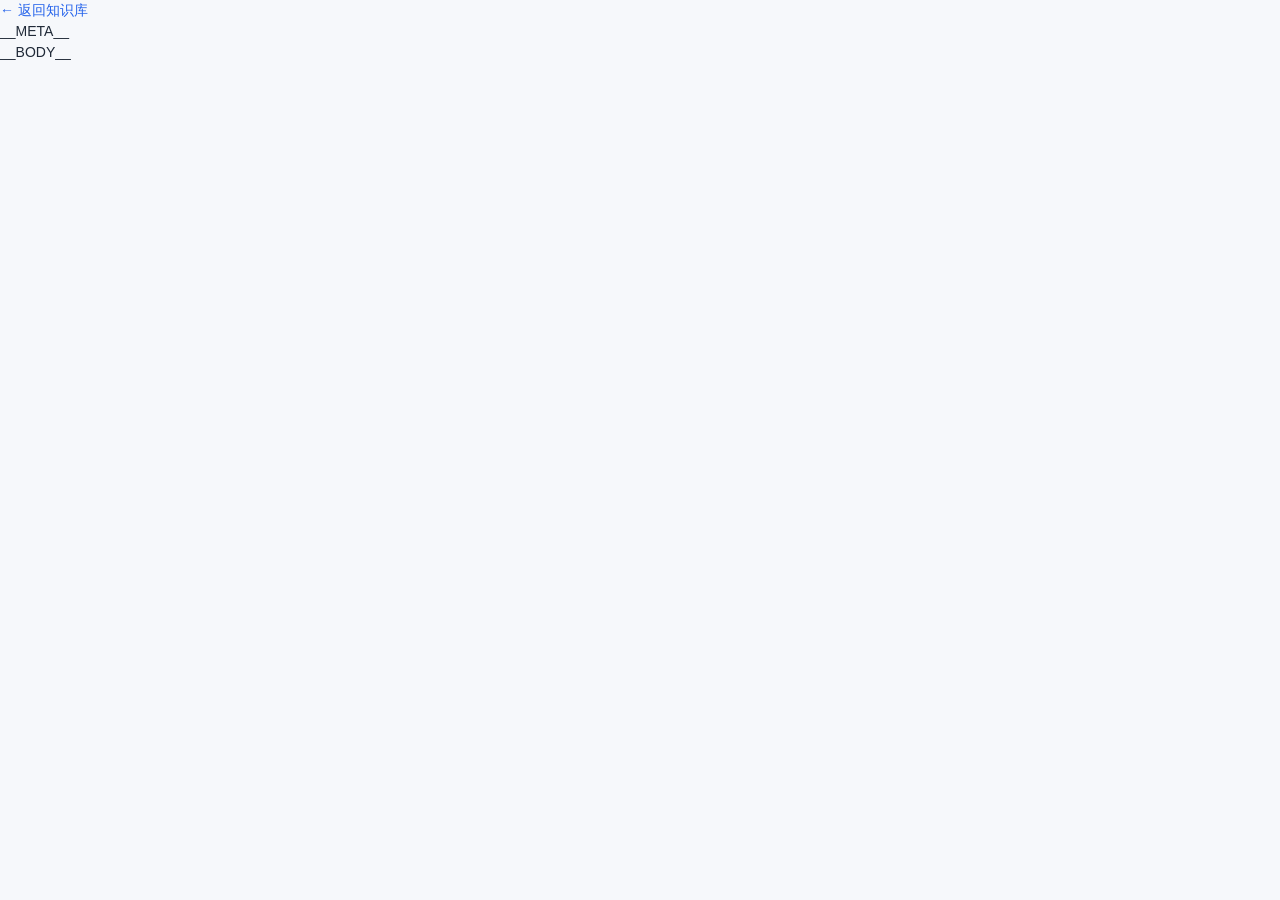
<file: templates/entry.html>
<!doctype html>
<html lang="zh">
<head>
<meta charset="utf-8">
<meta name="viewport" content="width=device-width,initial-scale=1">
<title>__TITLE__</title>
<link rel="stylesheet" href="../assets/style.css">
</head>
<body>
<div class="topbar"><a href="../index.html">&larr; 返回知识库</a></div>
<main class="entry">
<div class="meta">__META__</div>
<article class="content">__BODY__</article>
</main>
</body>
</html>
</file>
<file: assets/style.css>
:root{
  --bg:#f6f8fb; --panel:#fff; --border:#e6e9ef; --ink:#1f2937; --sub:#6b7280;
  --muted:#9ca3af; --brand:#2563eb; --brand-soft:#eff6ff; --accent:#7c3aed;
  --ok:#16a34a; --warn:#d97706; --danger:#dc2626; --chip:#eef2ff; --chip-ink:#4338ca;
  --radius:12px; --shadow:0 1px 3px rgba(16,24,40,.06),0 1px 2px rgba(16,24,40,.04);
  --side-w:210px; --prev-w:46%;
}
*{box-sizing:border-box}
body{margin:0;font-family:-apple-system,BlinkMacSystemFont,"Segoe UI",Roboto,"PingFang SC","Microsoft YaHei",Helvetica,Arial,sans-serif;background:var(--bg);color:var(--ink);font-size:14px;line-height:1.5}
a{color:var(--brand);text-decoration:none}
button{font-family:inherit;cursor:pointer}
header{background:var(--panel);border-bottom:1px solid var(--border);padding:10px 20px;display:flex;align-items:center;gap:14px;position:sticky;top:0;z-index:30}
header .logo{font-weight:800;font-size:17px;letter-spacing:.2px}
header .sub{color:var(--muted);font-size:12.5px}
.tabs{margin-left:auto;display:flex;gap:2px;flex-wrap:wrap}
.tabs button{background:none;border:none;padding:8px 12px;cursor:pointer;font-size:13.5px;color:var(--sub);border-radius:8px}
.tabs button.on{background:var(--brand-soft);color:var(--brand);font-weight:700}
.beacon{font-size:11.5px;padding:3px 9px;border-radius:999px;margin-left:6px}
.beacon.on{background:#dcfce7;color:var(--ok)}
.beacon.off{background:#fef3c7;color:var(--warn)}

/* ---- 三栏布局 ---- */
.layout{display:flex;align-items:stretch;height:calc(100vh - 53px)}
#sidebar{width:var(--side-w);flex:none;min-width:140px;padding:14px 10px;border-right:1px solid var(--border);min-height:calc(100vh - 53px);background:var(--panel);overflow:auto;position:relative}
#main{flex:1;padding:18px 22px;max-width:none;min-width:0;overflow:auto}
#preview{width:var(--prev-w);flex:none;border-left:1px solid var(--border);background:var(--panel);display:none;flex-direction:column;min-width:280px;max-width:80%;position:relative}
#preview.show{display:flex}
.gutter{width:11px;flex:none;cursor:col-resize;background:transparent;position:relative;z-index:6;user-select:none;touch-action:none}
.gutter::after{content:"";position:absolute;top:8px;bottom:8px;left:4px;width:3px;background:#cbd5e1;border-radius:3px;transition:.15s}
.gutter:hover::after,.gutter.drag::after{background:var(--brand);width:4px;left:3px}
.gutter::before{content:"";position:absolute;top:50%;left:50%;transform:translate(-50%,-50%);width:3px;height:20px;border-left:1px solid #94a3b8;border-right:1px solid #94a3b8;opacity:0;transition:.15s;pointer-events:none}
.gutter:hover::before{opacity:.6}
.gutter.prev{display:none}

#sidebar h3{font-size:11px;text-transform:uppercase;color:var(--muted);margin:16px 6px 6px;letter-spacing:.06em}
#sidebar h3:first-child{margin-top:4px}
.nav{list-style:none;margin:0;padding:0}
.nav li{padding:6px 8px;border-radius:7px;cursor:pointer;color:#374151;font-size:13px;display:flex;justify-content:flex-start;gap:8px}
.nav li:hover{background:#f1f5f9}
.nav li.on{background:var(--brand-soft);color:var(--brand);font-weight:700}
.nav li .c{color:var(--muted);font-size:12px}
.nav li.on .c{color:var(--brand)}
.nav li > span:first-child:not(.tw){flex:1 1 auto;min-width:0;white-space:nowrap;overflow:hidden;text-overflow:ellipsis}

/* 分类树：名称固定、超长省略号 */
.tree{list-style:none;margin:0;padding:0}
.tree ul{list-style:none;margin:0;padding-left:0}
.tnode{position:relative;display:flex;align-items:center;gap:6px;padding:4px 8px;border-radius:7px;margin:1px 0}
.tnode:hover{background:#f8fafc}
.tnode.drop{background:var(--brand-soft);outline:1px dashed var(--brand)}
.tnode .nm{font-weight:600;flex:1 1 auto;min-width:0;white-space:nowrap;overflow:hidden;text-overflow:ellipsis}
.tnode .c{color:var(--muted);font-size:12px;flex:none}
.tnode .acts{position:absolute;top:0;right:6px;bottom:0;display:flex;align-items:center;gap:4px;opacity:0;transition:opacity .12s;pointer-events:none;background:linear-gradient(90deg,rgba(248,250,252,0),#f8fafc 16px)}
.tnode:hover .acts{opacity:1;pointer-events:auto}
.tw{width:0;height:0;border-style:solid;border-width:5px 0 5px 7px;border-color:transparent transparent transparent #94a3b8;transition:transform .15s ease,border-left-color .15s ease;flex:none;margin-right:8px;cursor:pointer}
.tw.exp{transform:rotate(90deg)}
.tw.leaf{width:7px;height:0;border:none;margin-right:8px;cursor:default}
.tw:hover{border-left-color:var(--brand)}
.tw.hide{visibility:hidden}
/* 表格内三角：用 Unicode 字符，避免被 td overflow:hidden 裁切 */
table.lib .tw{border:none;width:auto;height:auto;display:inline-block;font-size:10px;color:#94a3b8;cursor:pointer;margin-right:5px;user-select:none;transition:color .12s;vertical-align:middle;line-height:1}
table.lib .tw::before{content:"▶"}
table.lib .tw.exp::before{content:"▼"}
table.lib .tw.exp{transform:none}
table.lib .tw:hover{color:var(--brand)}
table.lib .tw.hide::before{content:""}
table.lib .tw.leaf{visibility:hidden}

.bar{display:flex;gap:10px;align-items:center;margin-bottom:14px;flex-wrap:wrap}
#search{flex:1;min-width:220px;padding:9px 12px;border:1px solid #d1d5db;border-radius:9px;font-size:14px}
#search:focus{outline:none;border-color:var(--brand);box-shadow:0 0 0 3px var(--brand-soft)}
.cnt{color:var(--muted);font-size:13px;white-space:nowrap}
.btn{background:var(--brand);color:#fff;border:none;padding:8px 14px;border-radius:9px;font-size:13.5px}
.btn:hover{filter:brightness(1.05)}
.btn.ghost{background:#fff;border:1px solid var(--border);color:var(--ink)}
.btn.ghost:hover{background:#f8fafc}
.btn.sm{padding:4px 9px;font-size:12px;border-radius:7px}
.btn.primary{background:var(--brand);color:#fff}
.btn.primary:hover{filter:brightness(1.05)}
.btn.danger{background:#fff;border:1px solid #fecaca;color:var(--danger)}

/* 卡片（知识库/时间线） */
.card{display:block;background:var(--panel);border:1px solid var(--border);border-radius:var(--radius);padding:14px 16px;margin-bottom:12px;box-shadow:var(--shadow);cursor:pointer}
.card:hover{border-color:#93c5fd}
.card.active{border-color:var(--brand);box-shadow:0 0 0 2px var(--brand-soft)}
.ct{font-weight:700;font-size:15px;color:#111827}
.cm{color:var(--sub);font-size:12.5px;margin:4px 0}
.ctags{margin-top:7px;display:flex;flex-wrap:wrap;gap:6px}
.chip{display:inline-block;background:var(--chip);color:var(--chip-ink);border-radius:999px;padding:3px 10px;font-size:12px;cursor:pointer}
.chip:hover{filter:brightness(.97)}
.filters{display:flex;flex-wrap:wrap;gap:10px 16px;align-items:flex-end;padding:10px 12px;background:var(--panel);border:1px solid var(--border);border-radius:10px;margin:0 0 12px;box-shadow:var(--shadow)}
.filters .fl{display:flex;flex-direction:column;gap:3px;font-size:12px;color:var(--sub)}
.filters .fl select{padding:5px 8px;border:1px solid var(--border);border-radius:8px;background:#fff;font-size:13px;color:var(--ink);min-width:128px;max-width:210px}
.filters .btn.ghost{margin-left:auto;border-color:#d4d8de}
.factive{display:flex;flex-wrap:wrap;gap:8px;padding:0 2px 12px}
.factive .chip.on{background:var(--brand-soft);border:1px solid #b9cdf6;color:#2a5bd7;cursor:pointer;padding:4px 10px}
.factive .chip.on:hover{filter:brightness(.97)}
.cs{color:#475569;font-size:13px;margin-top:7px;line-height:1.65;display:-webkit-box;-webkit-line-clamp:3;-webkit-box-orient:vertical;overflow:hidden}
.cl{margin-top:5px;font-size:13px;line-height:1.5;color:#1f2937}
.cl-l{display:inline-block;font-size:11px;font-weight:700;color:var(--muted);background:var(--chip);border-radius:5px;padding:1px 6px;margin-right:6px;vertical-align:middle}
td .cl{margin-top:3px;font-size:12px;color:var(--sub);line-height:1.45}
.badge{display:inline-block;font-size:11px;padding:1px 7px;border-radius:6px;background:#f1f5f9;color:#475569;margin-left:6px;vertical-align:middle}
.badge.note{background:#fef3c7;color:#92400e}
.badge.analysis{background:#ede9fe;color:#6d28d9}
.badge.resource{background:#dcfce7;color:#166534}
.badge.paper{background:#dbeafe;color:#1d4ed8}
.tl{font-size:14px;color:#374151;border-bottom:1px solid var(--border);padding-bottom:5px;margin:18px 0 10px}

/* library table（可拖拽列宽） */
table.lib{width:100%;border-collapse:separate;border-spacing:0;background:var(--panel);border:1px solid var(--border);border-radius:var(--radius);overflow:hidden;box-shadow:var(--shadow);font-size:13.5px;table-layout:fixed}
table.lib th,table.lib td{padding:11px 12px;text-align:left;border-bottom:1px solid #eef1f5;vertical-align:top}
table.lib td{overflow:hidden;text-overflow:ellipsis}
table.lib th{background:#f8fafc;font-weight:700;color:#475569;cursor:pointer;user-select:none;white-space:nowrap;position:relative;overflow:visible}
table.lib th .ar{color:var(--muted);font-size:10px;margin-left:3px}
table.lib th .rs{position:absolute;right:0;top:0;bottom:0;width:12px;cursor:col-resize;z-index:3;user-select:none;touch-action:none;border-radius:3px;transition:background .12s}
table.lib th .rs::after{content:"";position:absolute;top:4px;bottom:4px;right:5px;width:2px;background:var(--border);border-radius:2px;transition:.12s}
table.lib th .rs:hover{background:var(--brand-soft)}
table.lib th .rs:hover::after{background:var(--brand);width:3px;right:4px;box-shadow:0 0 6px var(--brand)}
table.lib th .rs.drag{background:var(--brand-soft)}
table.lib th .rs.drag::after{background:var(--brand);width:3px;right:4px;box-shadow:0 0 8px var(--brand)}
/* 拖拽时的纵向引导线：贯穿整张表、跟随光标 */
#col-guide{position:fixed;width:2px;background:var(--brand);box-shadow:0 0 8px var(--brand);z-index:9999;pointer-events:none;display:none}
body.col-resizing, body.col-resizing *{cursor:col-resize !important;user-select:none !important}
table.lib tr:last-child td{border-bottom:none}
table.lib tr:hover td{background:#fafbff}
table.lib tr.sel td{background:var(--brand-soft)}
table.lib a.t{font-weight:700;color:#111827;cursor:pointer}
table.lib a.t:hover{color:var(--brand)}
.lnk{color:var(--brand);text-decoration:none;border-bottom:1px solid var(--brand-soft);cursor:pointer;white-space:nowrap}
.lnk:hover{filter:brightness(.95);border-bottom-color:var(--brand)}
.catpath{font-size:12px;color:var(--sub)}
/* 展开三角：放大 + 手型指针 */
.toggle{display:inline-block;min-width:18px;text-align:center;cursor:pointer;color:#6b7280;font-size:15px;line-height:1;user-select:none;transition:.12s;vertical-align:middle}
.toggle:hover{color:var(--brand)}
.toggle.hide{visibility:hidden}
/* 原文地址列：超长省略 */
table.lib td.src{overflow:hidden;text-overflow:ellipsis;white-space:nowrap;max-width:0}
table.lib td.src a{display:inline-block;max-width:100%;overflow:hidden;text-overflow:ellipsis;vertical-align:bottom}
/* 标签列：超出截断（详情页展示完整） */
table.lib td.tags{overflow:hidden;white-space:nowrap;max-width:0}
/* 行内操作按钮列 */
table.lib td.ops{white-space:nowrap;overflow:visible}
.row-btn{display:inline-flex;align-items:center;justify-content:center;width:26px;height:26px;margin-right:3px;border:1px solid transparent;border-radius:6px;background:transparent;font-size:13px;cursor:pointer;transition:.12s;line-height:1}
.row-btn:hover{background:#eef2f7;border-color:#dbe2ea}
.row-btn.danger:hover{background:#fee2e2;border-color:#fecaca}
/* 编辑弹窗 */
.modal{position:fixed;inset:0;background:rgba(15,23,42,.45);display:none;align-items:center;justify-content:center;z-index:50;padding:24px}
.modal.show{display:flex}
.modal-box{background:#fff;border:1px solid var(--border);border-radius:12px;box-shadow:0 20px 60px rgba(15,23,42,.25);width:min(820px,94vw);max-height:86vh;display:flex;flex-direction:column;overflow:hidden}
.modal-head{display:flex;align-items:center;justify-content:space-between;padding:12px 16px;border-bottom:1px solid var(--border);font-weight:700;font-size:14px}
.modal-x{border:none;background:transparent;font-size:20px;line-height:1;cursor:pointer;color:var(--muted)}
.modal-x:hover{color:#dc2626}
.edit-raw{width:100%;flex:1;min-height:46vh;border:none;outline:none;resize:vertical;padding:14px 16px;font-family:ui-monospace,SFMono-Regular,Menlo,Consolas,monospace;font-size:13px;line-height:1.55;color:#0f172a;background:#f8fafc}
.modal-foot{display:flex;align-items:center;gap:10px;padding:10px 16px;border-top:1px solid var(--border);justify-content:flex-end}
.edit-msg{margin-right:auto;font-size:12px;color:var(--sub)}
.atc{display:inline-block;font-size:11px;color:var(--brand);margin-left:6px}
/* 附属内容（展开三角后）：仅显示标题 */
.att-list{display:flex;flex-direction:column;gap:4px;padding:6px 12px 8px}
.att-item{display:flex;align-items:center;gap:8px;padding:5px 8px;border-radius:7px;cursor:pointer;font-size:13px;background:#fff;border:1px solid var(--border)}
.att-item:hover{background:#f5f8ff;border-color:var(--brand-soft)}
.att-t{font-weight:600;color:#111827;overflow:hidden;text-overflow:ellipsis;white-space:nowrap;flex:1}
.att-btns{margin-left:auto;display:flex;align-items:center;gap:2px;opacity:.55;transition:.12s}
.att-item:hover .att-btns{opacity:1}
.att-btns .row-btn{width:22px;height:22px;margin-right:0;font-size:12px}
/* 结构化编辑弹窗（前端直接编辑，非原始 markdown） */
.modal-body{display:flex;flex-direction:column;gap:12px;padding:16px;overflow:auto;flex:1}
.efld{display:flex;flex-direction:column;gap:4px;font-size:13px}
.efld>span{color:var(--muted);font-weight:600}
.efld input,.efld textarea,.efld select{border:1px solid var(--border);border-radius:7px;padding:7px 9px;font-size:13px;font-family:inherit;width:100%;box-sizing:border-box;background:#fff}
.eflds{display:grid;grid-template-columns:1fr 1fr;gap:10px}

/* manage */
.manage{display:grid;grid-template-columns:1fr 1.2fr;gap:18px}
@media(max-width:900px){.manage{grid-template-columns:1fr}}
.panel{background:var(--panel);border:1px solid var(--border);border-radius:var(--radius);padding:14px 16px;box-shadow:var(--shadow)}
.panel h2{margin:0 0 10px;font-size:15px;display:flex;align-items:center;gap:10px}
.panel-acts{margin-left:auto;display:flex;gap:8px;align-items:center;flex-wrap:wrap}
.papers-list{max-height:60vh;overflow:auto}
.pitem{display:flex;align-items:center;gap:8px;padding:7px 9px;border:1px solid var(--border);border-radius:8px;margin-bottom:7px;background:#fff;cursor:grab}
.pitem:active{cursor:grabbing}
.pitem .pt{flex:1;min-width:0}
.pitem .pt .t{font-weight:600;font-size:13px;white-space:nowrap;overflow:hidden;text-overflow:ellipsis}
.pitem select{border:1px solid #d1d5db;border-radius:7px;padding:4px 6px;font-size:12px;max-width:170px}
.notice{background:#fffbeb;border:1px solid #fde68a;color:#92400e;padding:10px 12px;border-radius:9px;font-size:13px;margin-bottom:12px}

/* stats */
.stat-grid{display:grid;grid-template-columns:repeat(auto-fit,minmax(220px,1fr));gap:16px;margin-bottom:18px}
.stat-box{background:var(--panel);border:1px solid var(--border);border-radius:var(--radius);padding:16px;box-shadow:var(--shadow)}
.stat-box .n{font-size:30px;font-weight:800;color:var(--brand)}
.stat-box .l{color:var(--sub);font-size:13px;margin-top:2px}
.bar-row{display:flex;align-items:center;gap:10px;margin:7px 0;font-size:13px}
.bar-row .lab{width:160px;flex:none;color:#374151;white-space:nowrap;overflow:hidden;text-overflow:ellipsis}
.bar-row .track{flex:1;background:#eef2f7;border-radius:6px;height:18px;overflow:hidden}
.bar-row .fill{height:100%;background:linear-gradient(90deg,#60a5fa,#2563eb);border-radius:6px}
.bar-row .v{width:42px;text-align:right;color:var(--sub)}

/* ai */
.ai{max-width:760px}
.ai textarea{width:100%;min-height:96px;border:1px solid #d1d5db;border-radius:9px;padding:11px;font-size:14px;font-family:inherit;resize:vertical}
.ai .row{display:flex;gap:10px;flex-wrap:wrap;align-items:center;margin:10px 0}
.ai input.k{border:1px solid #d1d5db;border-radius:9px;padding:8px 11px;font-size:13.5px}
.ai select{border:1px solid #d1d5db;border-radius:9px;padding:8px 10px;font-size:13.5px}
.ctx{border:1px solid var(--border);border-radius:10px;background:#fff;margin-top:14px;overflow:hidden}
.ctx .ch{padding:9px 13px;background:#f8fafc;border-bottom:1px solid var(--border);font-weight:700;font-size:13px}
.ctx .ci{padding:10px 13px;border-bottom:1px solid #f1f5f9}
.ctx .ci:last-child{border-bottom:none}
.ctx .ci .h{font-weight:700;font-size:13px}
.ctx .ci .s{color:var(--sub);font-size:12.5px;margin-top:3px;line-height:1.6}
.answer{margin-top:14px;background:#f0fdf4;border:1px solid #bbf7d0;border-radius:10px;padding:13px 15px;color:#166534;font-size:13.5px;line-height:1.7}
.addbox{margin-top:22px;padding-top:16px;border-top:1px dashed var(--border)}
.addbox input{flex:1;min-width:240px;border:1px solid #d1d5db;border-radius:9px;padding:9px 11px;font-size:13.5px}
.placeholder{color:var(--muted);font-size:13px;padding:30px;text-align:center}

/* ---- 右侧预览面板 ---- */
#preview .pv-head{padding:12px 16px;border-bottom:1px solid var(--border);display:flex;align-items:flex-start;gap:8px}
#preview .pv-head .pv-title{flex:1;min-width:0;font-weight:800;font-size:15.5px;line-height:1.4;color:#111827;word-break:break-word}
#preview .pv-close{border:none;background:#f1f5f9;border-radius:7px;width:28px;height:28px;font-size:16px;color:var(--sub);flex:none}
#preview .pv-close:hover{background:#e2e8f0}
#preview .pv-meta{padding:10px 16px;border-bottom:1px solid var(--border);font-size:12.5px;color:var(--sub);display:flex;flex-direction:column;gap:5px}
#preview .pv-meta .m{display:flex;gap:6px}
#preview .pv-meta .m b{color:#475569;font-weight:600;min-width:64px;flex:none}
#preview .pv-meta a{word-break:break-all}
#preview .pv-attach{border-bottom:1px solid var(--border);padding:8px 16px;background:#fcfdff}
#preview .pv-attach .h{font-size:11px;text-transform:uppercase;color:var(--muted);margin-bottom:5px;letter-spacing:.05em}
#preview .pv-attach .ai-item{display:flex;align-items:center;gap:7px;padding:5px 8px;border-radius:7px;cursor:pointer;font-size:13px}
#preview .pv-attach .ai-item:hover{background:#eef4ff}
#preview .pv-attach .ai-item.on{background:var(--brand-soft);font-weight:600}
/* 摘要：与正文区分的独立区块 */
#preview .pv-summary{margin:12px 16px 0;background:#f8fafc;border:1px solid var(--border);border-left:3px solid var(--accent);border-radius:8px;padding:10px 13px}
#preview .pv-sub{font-size:11px;text-transform:uppercase;letter-spacing:.05em;color:var(--muted);font-weight:700;margin-bottom:5px}
#preview .pv-summary-body{font-size:13.5px;line-height:1.7;color:#334155;white-space:pre-wrap;word-break:break-word}
/* 一句话概括：紧跟标题的高亮区块 */
#preview .pv-oneliner{margin:10px 16px 0;padding:10px 13px;background:#eef4ff;border:1px solid #dbeafe;border-left:3px solid var(--brand);border-radius:8px;font-size:14px;line-height:1.65;color:#1e3a8a;white-space:pre-wrap;word-break:break-word}
#preview .pv-ol-l{display:inline-block;font-size:11px;font-weight:700;letter-spacing:.05em;color:var(--brand);text-transform:uppercase;margin-right:8px;vertical-align:middle}
#preview .pv-body-label{margin:14px 16px 0;font-size:11px;text-transform:uppercase;letter-spacing:.05em;color:var(--muted);font-weight:700}
#preview .pv-body{flex:1;overflow:auto;padding:18px 22px;line-height:1.78}
#preview .pv-body h1,#preview .pv-body h2{border-bottom:1px solid #eee;padding-bottom:6px;margin-top:22px}
#preview .pv-body code{background:#f1f5f9;padding:1px 5px;border-radius:4px;font-size:12px}
#preview .pv-body pre{background:#0f172a;color:#e2e8f0;padding:14px;border-radius:8px;overflow:auto}
#preview .pv-body pre code{background:none;color:inherit;padding:0}
#preview .pv-body table{border-collapse:collapse;width:100%;margin:12px 0;font-size:13px}
#preview .pv-body th,#preview .pv-body td{border:1px solid var(--border);padding:6px 10px;text-align:left}
#preview .pv-actions{padding:8px 16px;border-top:1px solid var(--border);display:flex;gap:8px}

/* 富文本编辑器工具栏 */
.rte-toolbar{display:flex;align-items:center;gap:2px;padding:6px 10px;border-bottom:1px solid var(--border);background:#f8fafc;flex-wrap:wrap;user-select:none}
.rte-btn{display:inline-flex;align-items:center;justify-content:center;width:30px;height:28px;border:none;border-radius:6px;background:transparent;color:#475569;font-size:13px;cursor:pointer;transition:.12s}
.rte-btn:hover{background:#e2e8f0;color:#0f172a}
.rte-btn:active{background:#cbd5e1}
.rte-sep{width:1px;height:18px;background:#d1d5db;margin:0 4px}
.rte-body{flex:1;overflow:auto;padding:16px 20px;line-height:1.78;outline:none;font-size:14px;color:#0f172a;min-height:40vh}
.rte-body:focus{background:#fefefe}
.rte-body h1,.rte-body h2,.rte-body h3,.rte-body h4{border-bottom:1px solid #eee;padding-bottom:6px;margin:18px 0 8px}
.rte-body p{margin:0 0 10px}
.rte-body ul,.rte-body ol{margin:6px 0;padding-left:24px}
.rte-body li{margin:2px 0}
.rte-body code{background:#f1f5f9;padding:1px 5px;border-radius:4px;font-size:13px;font-family:ui-monospace,SFMono-Regular,Menlo,Consolas,monospace}
.rte-body pre{background:#0f172a;color:#e2e8f0;padding:14px;border-radius:8px;overflow:auto;font-size:13px;line-height:1.55}
.rte-body pre code{background:none;color:inherit;padding:0}
.rte-body blockquote{border-left:3px solid var(--brand);margin:8px 0;padding:4px 14px;color:#475569;background:#f8fafc;border-radius:0 6px 6px 0}
.rte-body table{border-collapse:collapse;width:100%;margin:10px 0}
.rte-body th,.rte-body td{border:1px solid var(--border);padding:5px 9px;text-align:left}
.rte-body a{color:var(--brand);text-decoration:underline}
.rte-body img{max-width:100%}
/* 旧 textarea 编辑样式保留（摘要仍用 textarea） */
#preview .ie-title{border:1px solid #d1d5db;border-radius:8px;padding:7px 10px;font-size:15px;font-weight:800;width:100%;font-family:inherit}
#preview .ie-title:focus{outline:none;border-color:var(--brand);box-shadow:0 0 0 3px var(--brand-soft)}
#preview .eflds{margin-top:10px}

/* 笔记/正文目录：独立可拖动可缩放浮窗 */
.toc-box{position:absolute;top:58px;right:12px;width:240px;max-height:62%;background:#fff;border:1px solid var(--border);border-radius:10px;box-shadow:0 8px 26px rgba(15,23,42,.16);z-index:8;display:flex;flex-direction:column;overflow:hidden;font-size:12.5px}
.toc-box.min .toc-body{display:none}
.toc-bar{display:flex;align-items:center;justify-content:space-between;padding:7px 11px;border-bottom:1px solid var(--border);font-weight:700;color:#334155;cursor:move;user-select:none;background:#f8fafc;touch-action:none}
.toc-bar .toc-min{color:var(--muted);font-size:11px;transition:transform .15s}
.toc-box.min .toc-min{transform:rotate(-90deg)}
.toc-body{overflow:auto;padding:7px 6px;max-height:54vh}
.toc-it{display:block;padding:4px 8px;border-radius:6px;color:#475569;cursor:pointer;line-height:1.45;white-space:nowrap;overflow:hidden;text-overflow:ellipsis}
.toc-it:hover{background:#eef4ff;color:var(--brand)}
.toc-it.l3{padding-left:20px;color:var(--sub);font-size:12px}
.toc-rs{position:absolute;right:0;bottom:0;width:14px;height:14px;cursor:nwse-resize;background:linear-gradient(135deg,transparent 50%,#cbd5e1 50%);border-bottom-right-radius:10px}
/* #0 原始论文信息表格（前端渲染层转换） */
.info-table{width:100%;border-collapse:collapse;margin:10px 0;font-size:13px}
.info-table th,.info-table td{border:1px solid #e2e8f0;padding:7px 11px;text-align:left}
.info-table th{background:#f1f5f9;font-weight:700;color:#475569;white-space:nowrap;width:30%}
.info-table td{color:#334155;line-height:1.6}
.info-table tr:hover td{background:#fafbff}
/* Skill管理面板 */
.pipeline{display:flex;align-items:center;gap:12px;margin:14px 0 18px;padding:14px 20px;background:linear-gradient(135deg,#eff6ff,#f5f3ff);border-radius:10px;border:1px solid #dbeafe}
.pipe-step{text-align:center;flex:1;max-width:120px}
.pipe-num{display:inline-flex;width:28px;height:28px;border-radius:50%;background:var(--brand);color:#fff;align-items:center;justify-content:center;font-size:13px;font-weight:700;margin-bottom:4px}
.pipe-step b{display:block;font-size:14px;color:#1e293b}
.pipe-step small{color:var(--muted);font-size:11px}
.pipe-arr{font-size:20px;color:#94a3b8;font-weight:700}
.skill-card{background:#fff;border:1px solid var(--border);border-radius:10px;padding:14px 16px;margin-bottom:10px;transition:box-shadow .15s}
.skill-card:hover{box-shadow:0 4px 16px rgba(15,23,42,.08)}
.skill-head{display:flex;align-items:center;gap:10px;margin-bottom:8px}
.skill-badge{display:inline-block;background:#ede9fe;color:#6d28d9;font-size:11px;padding:2px 8px;border-radius:999px;font-family:ui-monospace,SFMono-Regular,monospace}
.skill-desc{font-size:13px;color:#475569;line-height:1.55;margin-bottom:10px}
.skill-acts{display:flex;gap:8px}

/* ---------- 分页控件 ---------- */
.pager{display:flex;align-items:center;justify-content:space-between;flex-wrap:wrap;gap:10px 14px;margin:16px 2px 8px;padding:10px 12px;background:#f8fafc;border:1px solid var(--border);border-radius:10px;font-size:13px;color:#334155}
.pg-left{color:var(--sub);white-space:nowrap}
.pg-mid{display:flex;align-items:center;gap:4px;flex-wrap:wrap}
.pg-right{display:flex;align-items:center;gap:12px;flex-wrap:wrap}
.pg-btn,.pg-num{font:inherit;font-size:13px;line-height:1;border:1px solid var(--border);background:#fff;color:#334155;padding:5px 10px;border-radius:7px;cursor:pointer;transition:background .12s,border-color .12s,color .12s;white-space:nowrap}
.pg-num{min-width:32px;text-align:center}
.pg-btn:hover:not([disabled]),.pg-num:hover:not(.on){background:#eef4ff;border-color:#bfdbfe;color:var(--brand)}
.pg-num.on{background:var(--brand);border-color:var(--brand);color:#fff;font-weight:700;cursor:default}
.pg-btn[disabled]{opacity:.45;cursor:not-allowed;background:#f1f5f9}
.pg-ell{color:var(--muted);padding:0 2px}
.pg-sz,.pg-jump{display:inline-flex;align-items:center;gap:5px;color:var(--sub);white-space:nowrap}
.pg-sz select,.pg-jump input{font:inherit;font-size:13px;border:1px solid var(--border);border-radius:7px;padding:4px 7px;color:#334155;background:#fff}
.pg-jump input{width:56px;text-align:center}
.pg-sz select:focus,.pg-jump input:focus{outline:none;border-color:var(--brand);box-shadow:0 0 0 3px var(--brand-soft)}
@media (max-width:720px){ .pager{justify-content:center} .pg-left{flex-basis:100%;text-align:center} }
</file>
